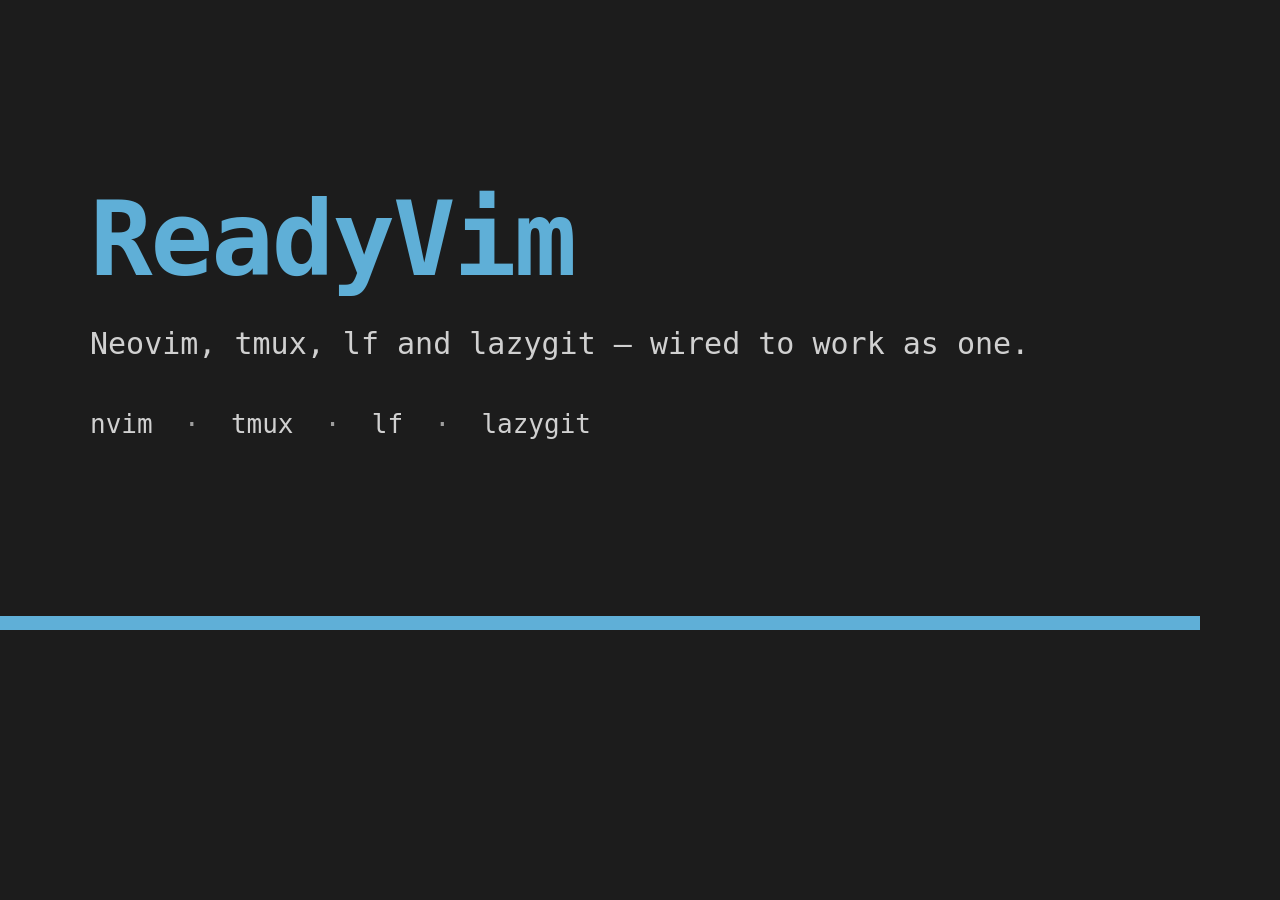
<file: assets/og-card.html>
<!-- Source for ../og-image.png. Regenerate with:
     "/Applications/Google Chrome.app/Contents/MacOS/Google Chrome" \
       --headless --disable-gpu --window-size=1200,630 \
       --screenshot=og-image.png assets/og-card.html -->
<!doctype html>
<meta charset="utf-8">
<style>
  html, body { margin: 0; padding: 0; }
  body {
    width: 1200px; height: 630px;
    display: flex; flex-direction: column; justify-content: center;
    box-sizing: border-box; padding: 0 90px;
    background: #1c1c1c; color: #d0d0d0;
    font-family: ui-monospace, SFMono-Regular, Menlo, monospace;
    border-bottom: 14px solid #5fafd7;
  }
  h1 { margin: 0; font-size: 104px; color: #5fafd7; letter-spacing: -2px; }
  /* 30px keeps the tagline on one line inside the 1020px content box. */
  p  { margin: 26px 0 0; font-size: 30px; color: #d0d0d0; }
  .tools { margin-top: 48px; font-size: 26px; color: #9e9e9e; }
  .tools span { color: #d0d0d0; }
</style>
<h1>ReadyVim</h1>
<p>Neovim, tmux, lf and lazygit — wired to work as one.</p>
<div class="tools">
  <span>nvim</span> &nbsp;·&nbsp; <span>tmux</span> &nbsp;·&nbsp;
  <span>lf</span> &nbsp;·&nbsp; <span>lazygit</span>
</div>
</file>
